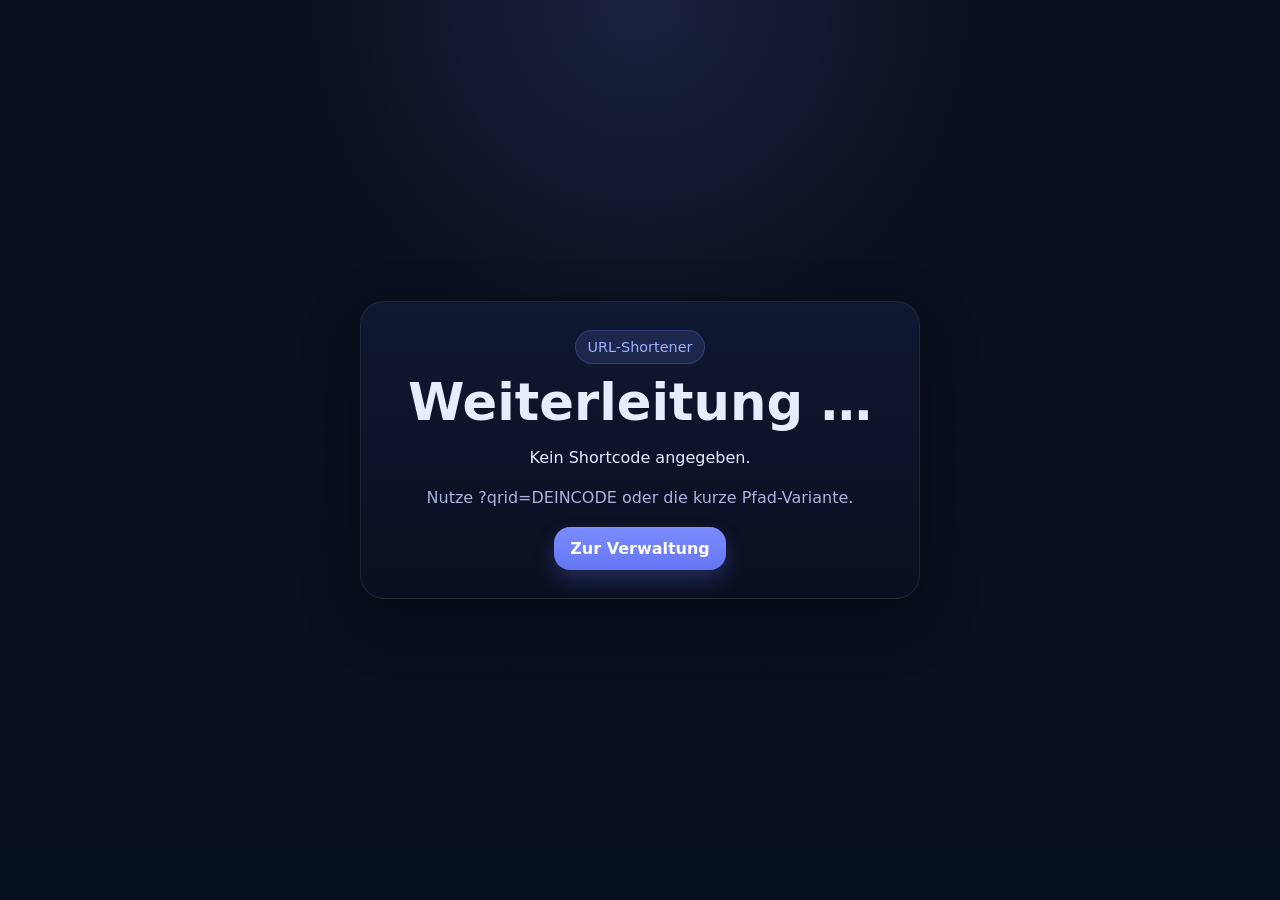
<file: index.html>
<!doctype html>
<html lang="de">
<head>
  <meta charset="utf-8" />
  <meta name="viewport" content="width=device-width,initial-scale=1" />
  <meta name="robots" content="noindex" />
  <title>Weiterleitung</title>
  <link rel="stylesheet" href="./style.css" />
  <script defer src="./js/redirect.js"></script>
</head>
<body>
  <main class="shell">
    <section class="card center">
      <div class="badge">URL-Shortener</div>
      <h1>Weiterleitung …</h1>
      <p id="status">Die Ziel-URL wird geladen.</p>
      <p class="muted" id="detail"></p>
      <a id="fallbackLink" class="button hidden" href="./admin.html">Zur Verwaltung</a>
    </section>
  </main>
</body>
</html>
</file>
<file: style.css>
:root{
  --bg:#0b1020;
  --card:#101832;
  --text:#e8ecff;
  --muted:#aab4dd;
  --line:#243152;
  --accent:#7c8cff;
  --accent-2:#9cb0ff;
  --danger:#ff7d7d;
  --ok:#6fe3a8;
  --shadow: 0 20px 60px rgba(0,0,0,.32);
  --radius: 24px;
}

*{ box-sizing:border-box; }
html, body{ height:100%; }
body{
  margin:0;
  font-family: Inter, ui-sans-serif, system-ui, -apple-system, BlinkMacSystemFont, "Segoe UI", sans-serif;
  background:
    radial-gradient(circle at top, rgba(124,140,255,.15), transparent 32%),
    linear-gradient(180deg, #0a0f1d 0%, #08111f 100%);
  color:var(--text);
}

a{ color:inherit; }

.shell{
  min-height:100%;
  display:grid;
  place-items:center;
  padding:28px;
}

.card{
  width:min(1120px, 100%);
  background:linear-gradient(180deg, rgba(16,24,50,.96), rgba(11,16,32,.96));
  border:1px solid rgba(255,255,255,.08);
  border-radius:var(--radius);
  box-shadow:var(--shadow);
  padding:28px;
  backdrop-filter: blur(12px);
}

.center{
  max-width:560px;
  text-align:center;
}

.grid{
  display:grid;
  grid-template-columns: 1.2fr .8fr;
  gap:20px;
}

@media (max-width: 920px){
  .grid{ grid-template-columns:1fr; }
}

h1{
  margin:12px 0 10px;
  font-size: clamp(2rem, 4vw, 3.2rem);
  line-height:1.05;
}

h2{
  margin:0 0 12px;
  font-size:1.3rem;
}

p{ line-height:1.55; }

.muted{ color:var(--muted); }
.small{ font-size:.92rem; }

.badge{
  display:inline-flex;
  align-items:center;
  gap:8px;
  padding:8px 12px;
  border-radius:999px;
  background:rgba(124,140,255,.14);
  color:var(--accent-2);
  border:1px solid rgba(124,140,255,.24);
  font-size:.9rem;
}
.badge.warning{
  background:rgba(255,125,125,.12);
  border-color:rgba(255,125,125,.22);
  color:#ffc1c1;
}

.row{
  display:flex;
  gap:12px;
  flex-wrap:wrap;
  align-items:center;
}

.stack{
  display:grid;
  gap:12px;
}

.field{
  display:grid;
  gap:6px;
}

label{
  color:var(--muted);
  font-size:.95rem;
}

input, textarea, select{
  width:100%;
  padding:12px 14px;
  border-radius:16px;
  border:1px solid rgba(255,255,255,.1);
  background:rgba(5,10,24,.8);
  color:var(--text);
  outline:none;
}

input:focus, textarea:focus, select:focus{
  border-color: rgba(124,140,255,.65);
  box-shadow:0 0 0 4px rgba(124,140,255,.12);
}

textarea{
  min-height: 130px;
  resize: vertical;
}

.button{
  display:inline-flex;
  align-items:center;
  justify-content:center;
  gap:8px;
  padding:12px 16px;
  border:none;
  border-radius:16px;
  background:linear-gradient(180deg, var(--accent), #6576f5);
  color:white;
  font-weight:700;
  cursor:pointer;
  text-decoration:none;
  box-shadow: 0 10px 20px rgba(101,118,245,.25);
}

.button.secondary{
  background:transparent;
  border:1px solid rgba(255,255,255,.12);
  box-shadow:none;
}

.button.danger{
  background:rgba(255,125,125,.12);
  border:1px solid rgba(255,125,125,.22);
  color:#ffd2d2;
  box-shadow:none;
}

.button:disabled{
  opacity:.55;
  cursor:not-allowed;
}

.toolbar{
  display:flex;
  gap:10px;
  flex-wrap:wrap;
}

hr{
  border:none;
  border-top:1px solid var(--line);
  margin:18px 0;
}

table{
  width:100%;
  border-collapse:collapse;
  overflow:hidden;
  border-radius:18px;
}

th, td{
  text-align:left;
  padding:12px 10px;
  border-bottom:1px solid rgba(255,255,255,.08);
  vertical-align:top;
  word-break:break-word;
}

th{
  color:var(--muted);
  font-weight:600;
  font-size:.92rem;
}

code.k{
  display:inline-block;
  padding:2px 8px;
  border-radius:999px;
  background:rgba(255,255,255,.08);
  font-size:.9rem;
}

.notice{
  border:1px solid rgba(124,140,255,.22);
  background:rgba(124,140,255,.08);
  padding:12px 14px;
  border-radius:16px;
}

.ok{ color:var(--ok); }
.err{ color:var(--danger); }

.hidden{ display:none !important; }

.preview-box{
  display:grid;
  gap:12px;
  justify-items:start;
}

.qr-wrap{
  padding:14px;
  border-radius:20px;
  background:white;
  display:inline-flex;
  }
</file>
